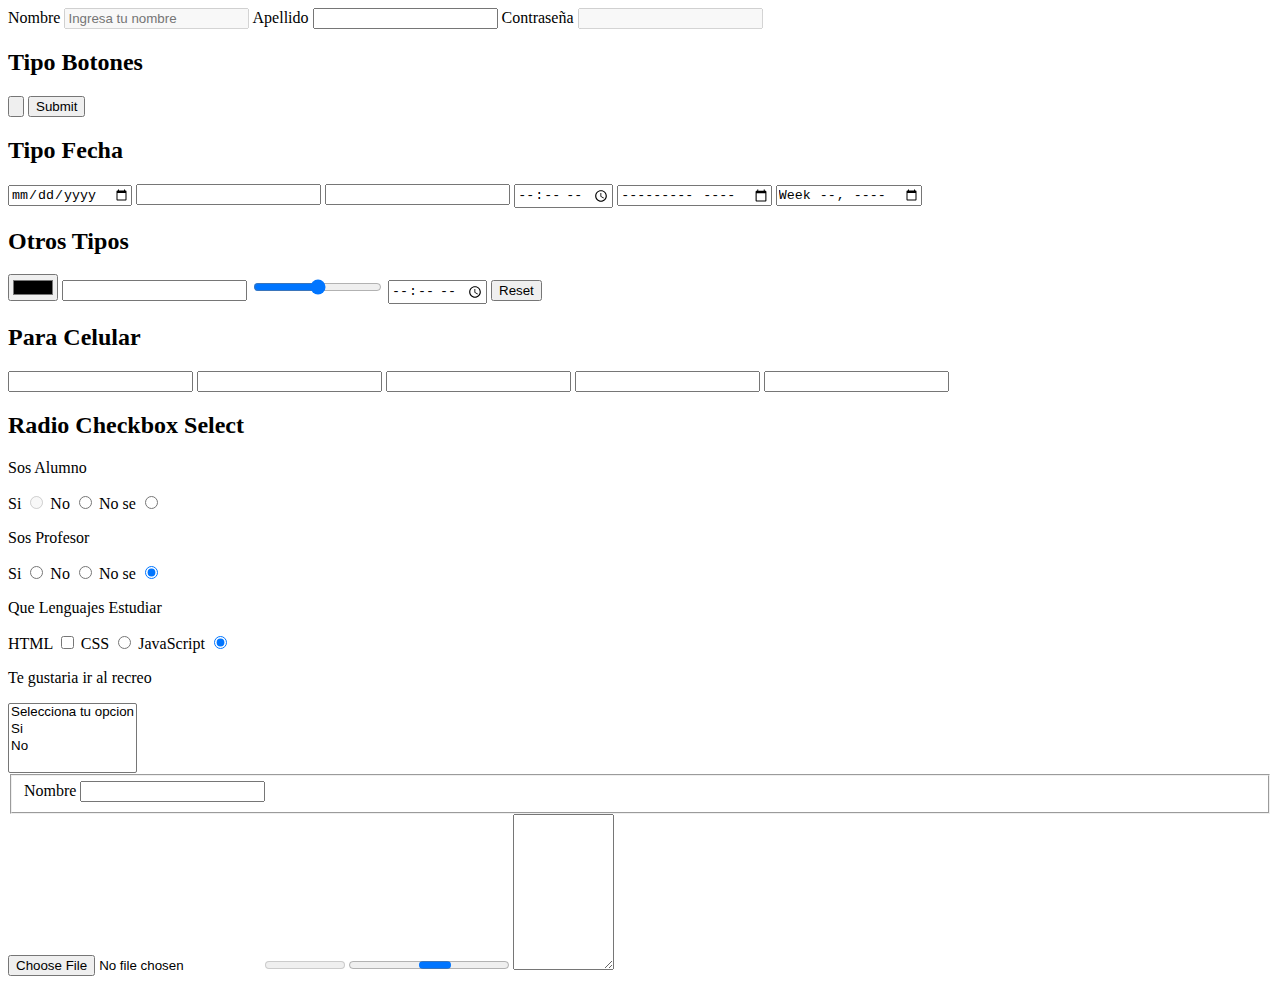
<file: formulario.html>
<!DOCTYPE html>
<html lang="es">

<head>
    <meta charset="UTF-8">
    <meta http-equiv="X-UA-Compatible" content="IE=edge">
    <meta name="viewport" content="width=device-width, initial-scale=1.0">
    <title>Document</title>
</head>

<body>
    <form taction="/login.html" method="GET">
        <div>
            <label for="name">Nombre</label>
            <input type="text" id="name" name="name" placeholder="Ingresa tu nombre" valvule="Luz" required disabled>
            <label for="lastname">Apellido</label>
            <input type="text" id="lastname" name="lastname" required>
            <label for="password">Contraseña</label>
            <input type="password" name="password" valvule="jolamundo" readonly disabled>
        </div>
        <h2>Tipo Botones</h2>
        <input type="button" valvule="Eviar Datos pero no">
        <input type="submit" valvule="Eviar Datos pero si">
        <div>
            <h2>Tipo Fecha</h2>
            <input type="date">
            <input type="datetime">
            <input type="datetime_local">
            <input type="time">
            <input type="month">
            <input type="week">
        </div>
        <h2>Otros Tipos</h2>
        <input type="color">
        <input type="number">
        <input type="range" step="10" min="0" max="20">
        <input type="time">
        <input type="reset">

        <h2>Para Celular</h2>
        <input type="search">
        <input type="tel">
        <input type="email">
        <input type="url">
        <input type="password">

        <h2>Radio Checkbox Select</h2>
        <p>Sos Alumno</p>
        <label for="Si">Si</label>
        <input type="radio" name="alumno" valvule="Si" readonly disabled>
        <label for="No">No</label>
        <input type="radio" name="alumno" valvule="No">
        <label for="No se">No se</label>
        <input type="radio" name="alumno" valvule="No se" checked>

        <p>Sos Profesor</p>
        <label for="Si">Si</label>
        <input type="radio" name="profesor" valvule="Si">
        <label for="No">No</label>
        <input type="radio" name="profesor" valvule="No">
        <label for="No se">No se</label>
        <input type="radio" name="profesor" valvule="No se" checked>

        <p>Que Lenguajes Estudiar</p>
        <label for="Si">HTML</label>
        <input type="checkbox" name="alumno" valvule="Si">
        <label for="No">CSS</label>
        <input type="radio" name="alumno" valvule="No">
        <label for="No se">JavaScript</label>
        <input type="radio" name="alumno" valvule="No se" checked>
        <p>Te gustaria ir al recreo</p>
        <select name="lenguajes" multiple>
            <option value="" select>Selecciona tu opcion</option>
            <option valvule="Si">Si</option>
            <option valvule="No">No</option>
            </optgroup>

        </select>
        <fieldset>
            <label for="names">Nombre</label>
            <input type="text" id="names">
        </fieldset>
        <input type="file">
        <meter id="fuel" min="0" max="100" valvule="10" low="30" high="85" optimum="50"></meter>
        <label for="task">
            <progress id="task" max="100" valvule="100"></progress>
            <textarea for="task" name="task" cols="10" rows="10">

        </textarea>
        </label>

    </form>

</body>

</html>
</file>
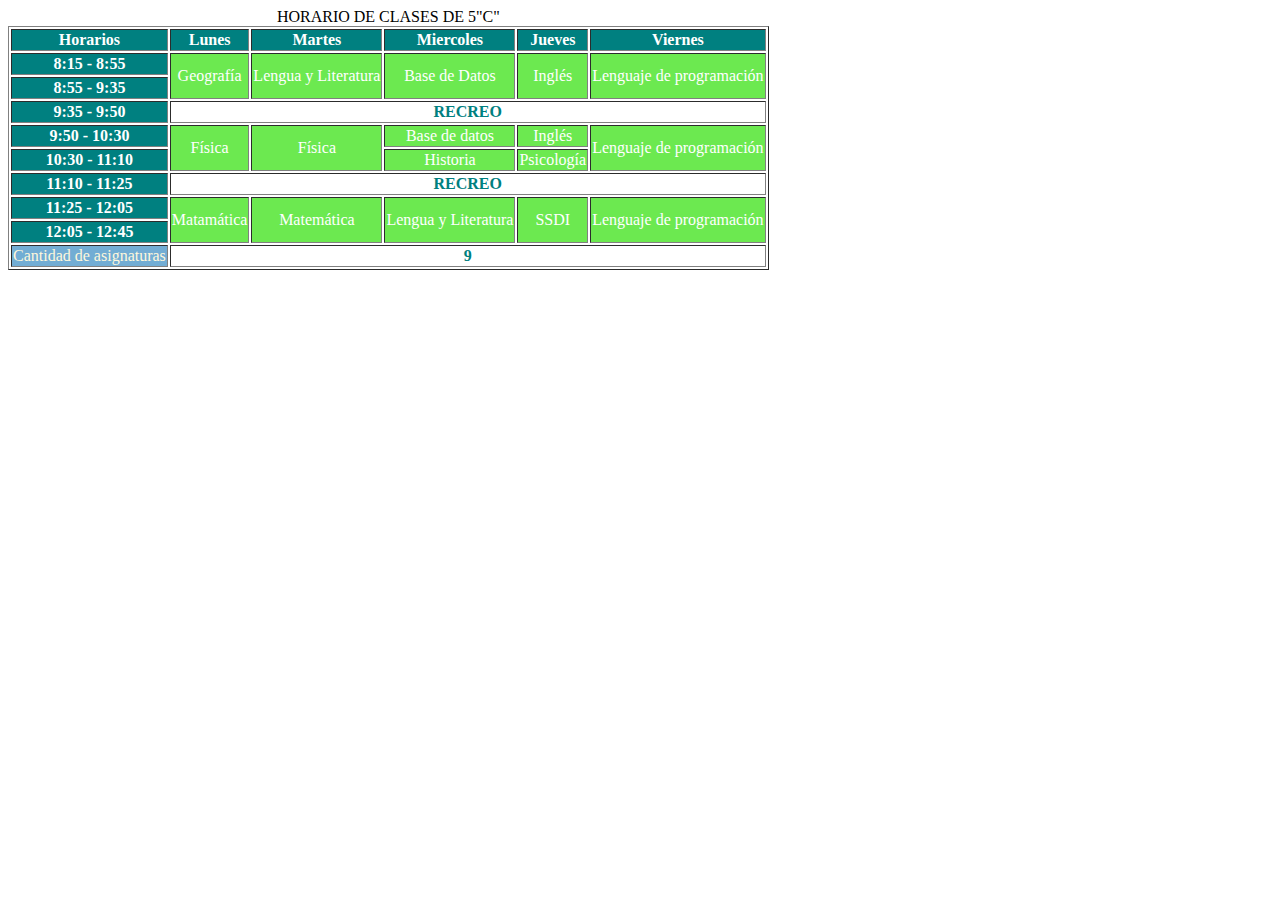
<file: tablas.html>
<!DOCTYPE html>
<html lang="es">

<head>
    <meta charset="UTF-8">
    <meta http-equiv="X-UA-Compatible" content="IE=edge">
    <meta name="viewport" content="width=device-width, initial-scale=1.0">
    <title>Horario-HTML</title>
    <style>
        .titulo {
            color: white;
            background-color: teal;
        }

        .recreo {
            font-weight: bold;
            background-color: white;
            color: teal;
            text-align: center;
        }

        .asignaturas {
            background-color: rgb(108, 233, 80);
            color: white;
            text-align: center;
        }

        .horarios {
            color: white;
            background-color: teal;
            text-align: center;
        }

        .tfooter {
            background-color: rgb(114, 173, 212);
            color: cornsilk;
        }
    </style>
</head>

<body>
    <table border="1">
        <caption>HORARIO DE CLASES DE 5"C"</caption>
        <thead>
            <tr class="titulo">
                <th>Horarios</th>
                <th>Lunes</th>
                <th>Martes</th>
                <th>Miercoles</th>
                <th>Jueves</th>
                <th>Viernes</th>
            </tr>
        </thead>
        <tbody>
            <tr class="asignaturas">
                <th class="horarios">8:15 - 8:55</th>
                <td rowspan="2">Geografía</td>
                <td rowspan="2">Lengua y Literatura</td>
                <td rowspan="2">Base de Datos</td>
                <td rowspan="2">Inglés</td>
                <td rowspan="2">Lenguaje de programación</td>
            </tr>
            <tr>
                <th class="horarios">8:55 - 9:35</th>
            </tr>
            <tr>
                <th class="horarios">9:35 - 9:50</th>
                <td colspan="5" class="recreo">RECREO</td>

            </tr>
            <tr class="asignaturas">
                <th class="horarios">9:50 - 10:30</th>
                <td rowspan="2">Física</td>
                <td rowspan="2">Física</td>
                <td>Base de datos</td>
                <td>Inglés</td>
                <td rowspan="2">Lenguaje de programación</td>
            </tr>
            <tr class="asignaturas">
                <th class="horarios">10:30 - 11:10</th>
                <td>Historia</td>
                <td>Psicología</td>
            </tr>
            <tr>
                <th class="horarios">11:10 - 11:25</th>
                <td colspan="5" class="recreo">RECREO</td>

            </tr>
            <tr class="asignaturas">
                <th class="horarios">11:25 - 12:05</th>
                <td rowspan="2">Matamática</td>
                <td rowspan="2">Matemática</td>
                <td rowspan="2">Lengua y Literatura </td>
                <td rowspan="2">SSDI</td>
                <td rowspan="2">Lenguaje de programación</td>
            </tr>
            <tr class="asignaturas">
                <th class="horarios">12:05 - 12:45</th>
            </tr>


        </tbody>
        <tfoot>
            <tr>
                <td class="tfooter">Cantidad de asignaturas</td>
                <td colspan="5" class="recreo"> 9 </td>
            </tr>
        </tfoot>

    </table>

</body>
<footer></footer>

</html>
</file>
